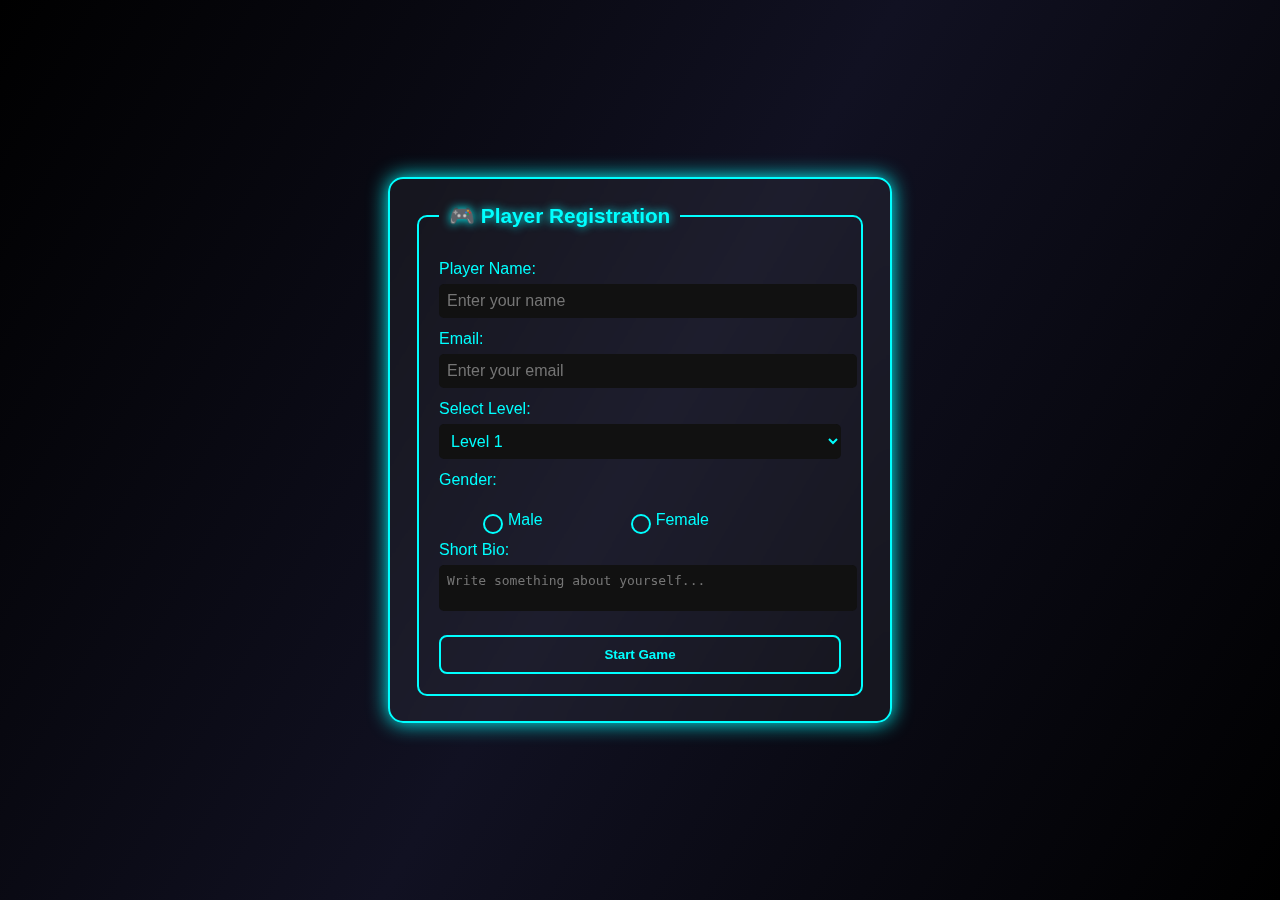
<file: index.html>
<!DOCTYPE html>
<html lang="en">
<head>
  <meta charset="UTF-8">
  <meta name="viewport" content="width=device-width, initial-scale=1.0">
  <title>Game Registration</title>
  <link rel="stylesheet" href="style.css">
</head>
<body class="form-page">

  <form class="register" action="game.html" method="get">
    <fieldset>
      <legend>🎮 Player Registration</legend>

      <label for="name">Player Name:</label>
      <input type="text" id="name" name="name" placeholder="Enter your name" required>

      <label for="email">Email:</label>
      <input type="email" id="email" name="email" placeholder="Enter your email" required>

      <label for="level">Select Level:</label>
      <select id="level" name="level">
        <option value="1">Level 1</option>
        <option value="2">Level 2</option>
        <option value="3">Level 3</option>
        <option value="4">Level 4</option>
      </select>

      <label>Gender:</label>
      <div class="gender">
        <input type="radio" id="male" name="gender" value="male">
        <label for="male">Male</label>

        <input type="radio" id="female" name="gender" value="female">
        <label for="female">Female</label>
      </div>

      <label for="bio">Short Bio:</label>
      <textarea id="bio" name="bio" placeholder="Write something about yourself..."></textarea>

      <button type="submit" class="start-btn">Start Game</button>
    </fieldset>
  </form>

</body>
</html>
</file>
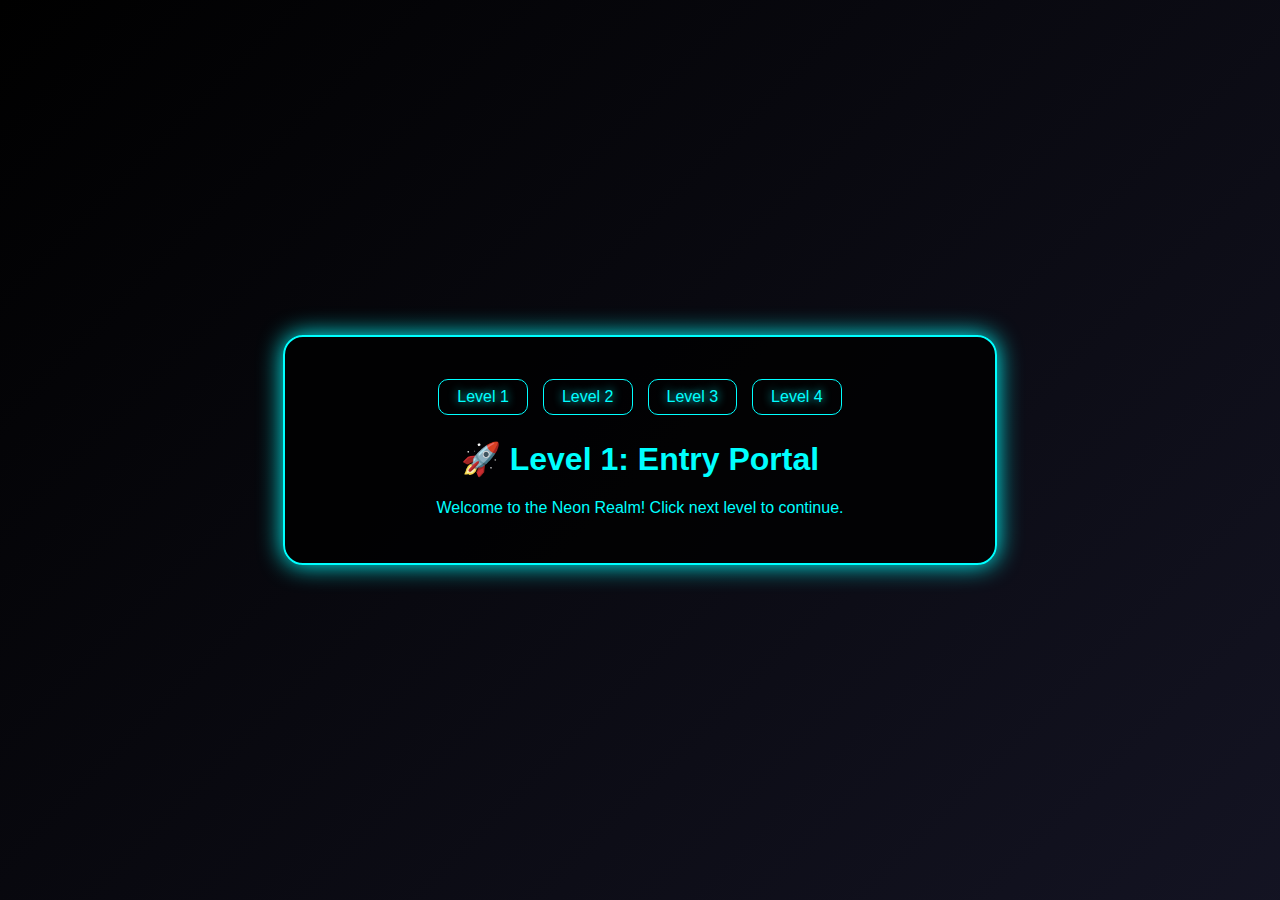
<file: game.html>
<!DOCTYPE html>
<html lang="en">
<head>
  <meta charset="UTF-8" />
  <meta name="viewport" content="width=device-width, initial-scale=1.0" />
  <title>Neon Game – 4 Levels (HTML + CSS Only)</title>
  <link rel="stylesheet" href="style.css" />
</head>
<body class="game-page">

  <div class="arena">

    <!-- Hidden radio buttons for level control -->
    <input type="radio" name="level" id="level1" checked>
    <input type="radio" name="level" id="level2">
    <input type="radio" name="level" id="level3">
    <input type="radio" name="level" id="level4">

    <!-- Tabs -->
    <div class="tabs">
      <label for="level1" class="tab">Level 1</label>
      <label for="level2" class="tab">Level 2</label>
      <label for="level3" class="tab">Level 3</label>
      <label for="level4" class="tab">Level 4</label>
    </div>

    <!-- Level 1 -->
    <section class="level level-one">
      <h1>🚀 Level 1: Entry Portal</h1>
      <p>Welcome to the Neon Realm! Click next level to continue.</p>
    </section>

    <!-- Level 2 -->
    <section class="level level-two">
      <h1>🔥 Level 2: Shadow Run</h1>
      <p>Dodge the pulses of dark energy. Keep calm…</p>
      <div class="pulse"></div>
    </section>

    <!-- Level 3 -->
    <section class="level level-three">
      <h1>⚡ Level 3: Energy Storm</h1>
      <p>Lightning surrounds you. The neon storm rages!</p>
      <div class="storm"></div>
    </section>

    <!-- Level 4 -->
    <section class="level level-four">
      <h1>🏁 Level 4: Victory</h1>
      <p>Congratulations, Player! You completed all levels.</p>
      <div class="end-screen">
        <span>🎉 GAME OVER 🎉</span>
      </div>
    </section>

  </div>
</body>
</html>
</file>
<file: style.css>
/* ---------- Common Setup ---------- */
body {
  margin: 0;
  font-family: 'Poppins', sans-serif;
}

/* ---------- Registration Page ---------- */
body.form-page {
  background: linear-gradient(120deg, #000000, #111122, #000000);
  animation: darkMove 6s infinite alternate;
  display: flex;
  justify-content: center;
  align-items: center;
  height: 100vh;
}

@keyframes darkMove {
  0% { background-position: 0% 50%; }
  100% { background-position: 100% 50%; }
}

.register {
  width: 90%;
  max-width: 450px;
  background: rgba(255, 255, 255, 0.05);
  border: 2px solid #00ffff;
  border-radius: 15px;
  padding: 25px;
  box-shadow: 0 0 20px #00ffff;
  color: #fff;
  backdrop-filter: blur(10px);
}

/* ---------- Fieldset & Legend ---------- */
fieldset {
  border: 2px solid #00ffff;
  border-radius: 10px;
  padding: 20px;
}
legend {
  padding: 0 10px;
  color: #00ffff;
  font-weight: bold;
  font-size: 1.3em;
  text-shadow: 0 0 10px #00ffff;
}

/* ---------- Labels & Inputs ---------- */
label {
  display: block;
  margin-top: 12px;
  color: #00ffff;
}
input, select, textarea {
  width: 100%;
  margin-top: 6px;
  padding: 8px;
  border: none;
  border-radius: 5px;
  background: #111;
  color: #00ffff;
  font-size: 1em;
  transition: 0.3s;
}
textarea {
  resize: none;
}

/* ---------- Gender Section (Custom Radio Buttons) ---------- */
.gender {
  margin-top: 10px;
  display: flex;
  justify-content: space-around;
  align-items: center;
}

.gender label {
  position: relative;
  padding-left: 25px;
  cursor: pointer;
  color: #00ffff;
  transition: 0.3s;
}

/* Hide default radio button */
.gender input[type="radio"] {
  opacity: 0;
  position: absolute;
}

/* Custom glowing circle */
.gender label::before {
  content: "";
  position: absolute;
  left: 0;
  top: 3px;
  width: 16px;
  height: 16px;
  border: 2px solid #00ffff;
  border-radius: 50%;
  transition: 0.3s;
}

/* Selected glow effect */
.gender input[type="radio"]:checked + label::before {
  background: #00ffff;
  box-shadow: 0 0 10px #00ffff;
}

/* Hover effect */
.gender label:hover {
  color: #fff;
  text-shadow: 0 0 8px #00ffff;
}

/* ---------- Pseudo-classes ---------- */
input:focus, textarea:focus, select:focus {
  outline: none;
  box-shadow: 0 0 10px #00ffff;
}

/* ---------- Button ---------- */
.start-btn {
  width: 100%;
  margin-top: 20px;
  padding: 10px;
  border: 2px solid #00ffff;
  background: transparent;
  color: #00ffff;
  font-weight: bold;
  border-radius: 8px;
  cursor: pointer;
  transition: 0.3s;
}
.start-btn:hover {
  background: #00ffff;
  color: #000;
  box-shadow: 0 0 20px #00ffff;
}
.start-btn:active {
  transform: scale(0.95);
}

/* ---------- Scrollbar Styling ---------- */
::-webkit-scrollbar {
  width: 10px;
}
::-webkit-scrollbar-thumb {
  background: #00ffff;
  border-radius: 5px;
}
::-webkit-scrollbar-thumb:hover {
  background: #00cccc;
}

/* ---------- Float Clearing (For alignment problem solving) ---------- */
.gender::after {
  content: "";
  display: block;
  clear: both;
}


/* ---------- Base Page ---------- */
body.game-page {
  background: linear-gradient(-45deg, #000, #0f2027, #1a1a2e, #000);
  background-size: 400% 400%;
  animation: bgShift 10s ease infinite;
  display: flex;
  justify-content: center;
  align-items: center;
  height: 100vh;
  color: #00ffff;
  font-family: 'Orbitron', sans-serif;
  margin: 0;
}

@keyframes bgShift {
  0% { background-position: 0% 50%; }
  50% { background-position: 100% 50%; }
  100% { background-position: 0% 50%; }
}

.arena {
  width: 90%;
  max-width: 650px;
  background: rgba(0,0,0,0.8);
  border: 2px solid #00ffff;
  border-radius: 20px;
  box-shadow: 0 0 25px #00ffff;
  padding: 30px;
  text-align: center;
  position: relative;
}

/* ---------- Tabs ---------- */
input[type="radio"] { display: none; }

.tabs {
  display: flex;
  justify-content: center;
  gap: 15px;
  margin-bottom: 25px;
}

.tab {
  padding: 8px 18px;
  border-radius: 10px;
  border: 1px solid #00ffff;
  cursor: pointer;
  transition: 0.3s;
  text-shadow: 0 0 10px #00ffff;
}
.tab:hover {
  background: #00ffff;
  color: #000;
  box-shadow: 0 0 15px #00ffff;
}

/* ---------- Level Sections ---------- */
.level {
  display: none;
  animation: fadeIn 1s ease forwards;
}
#level1:checked ~ .level-one { display: block; }
#level2:checked ~ .level-two { display: block; }
#level3:checked ~ .level-three { display: block; }
#level4:checked ~ .level-four { display: block; }

@keyframes fadeIn {
  from { opacity: 0; transform: scale(0.95); }
  to { opacity: 1; transform: scale(1); }
}

/* ---------- Level 2 Pulse ---------- */
.pulse {
  width: 40px;
  height: 40px;
  background: #ff0099;
  border-radius: 50%;
  margin: 30px auto;
  animation: pulseGlow 1.5s infinite;
}
@keyframes pulseGlow {
  0% { transform: scale(1); box-shadow: 0 0 10px #ff0099; }
  50% { transform: scale(1.3); box-shadow: 0 0 25px #00ffff; }
  100% { transform: scale(1); box-shadow: 0 0 10px #ff0099; }
}

/* ---------- Level 3 Storm ---------- */
.storm {
  width: 100%;
  height: 150px;
  background: repeating-linear-gradient(90deg, transparent, transparent 10px, #00ffff 11px);
  animation: flicker 0.4s infinite alternate;
  margin-top: 30px;
}
@keyframes flicker {
  from { opacity: 0.2; filter: drop-shadow(0 0 5px #00ffff); }
  to { opacity: 1; filter: drop-shadow(0 0 20px #00ffff); }
}

/* ---------- Level 4 Ending ---------- */
.end-screen {
  margin-top: 40px;
  font-size: 1.5rem;
  animation: glowEnd 2s infinite alternate;
}
@keyframes glowEnd {
  from { color: #ff0099; text-shadow: 0 0 10px #ff0099; }
  to { color: #00ffff; text-shadow: 0 0 25px #00ffff; }
}
</file>
